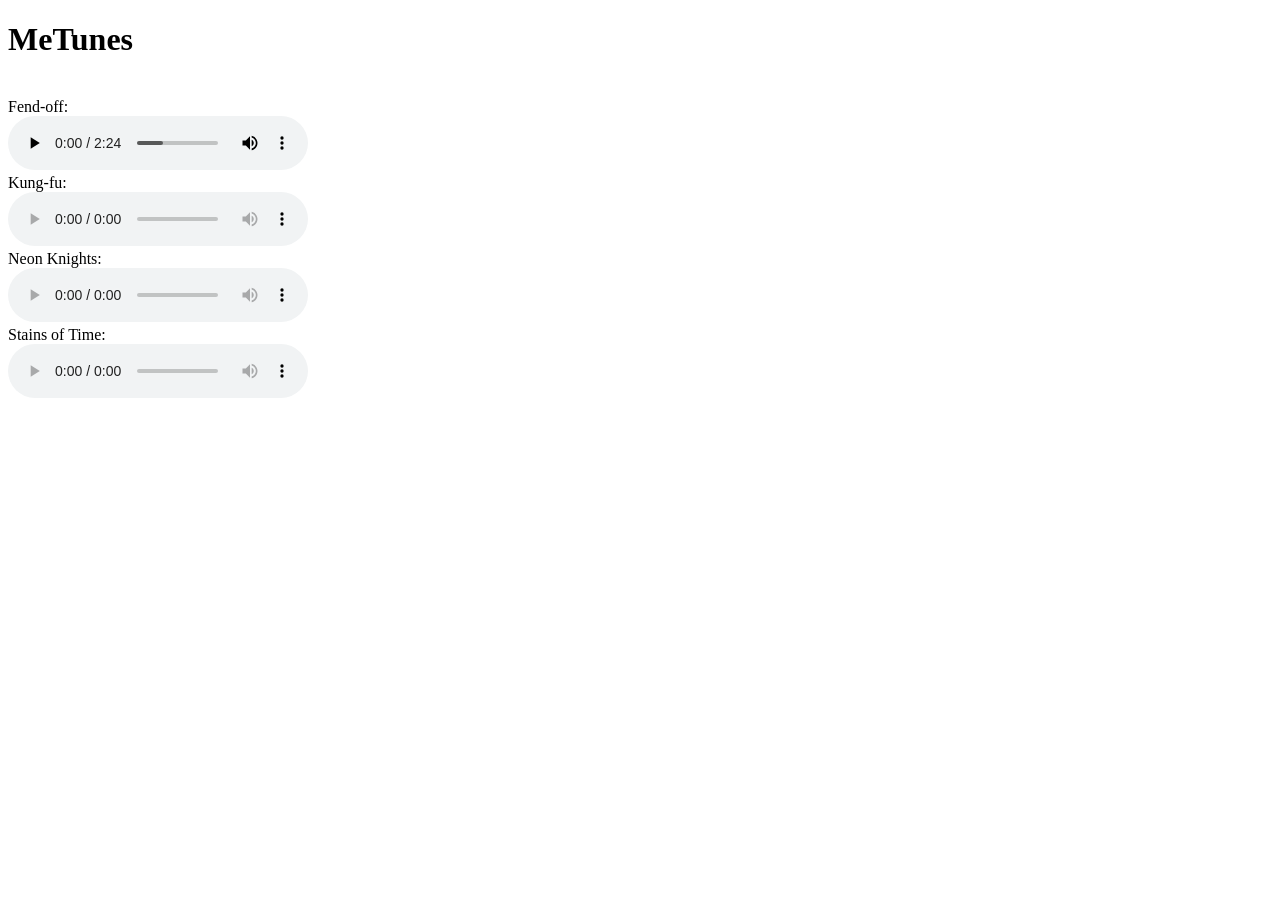
<file: audio.html>
<!DOCTYPE html>
<html>
	
	<head>
		<title>MeTunes</title>
	</head>
	<body>
		<h1>MeTunes</h1>
		<br>
		Fend-off:
		<br>
		<audio controls loop autoplay>
			<source src="audio.mp3">
				your browser doesn't support audio
		</audio>
		<br>
		Kung-fu:
		<br>
		<audio controls loop>
			<source src="file:///C:\Users\Usuario\Music\Music2.0\Baauer - Kung Fu ft. Pusha T, Future.mp3">
				your browser doesn't support audio
		</audio>
		<br>
		Neon Knights:
		<br>
		<audio controls loop>
			<source src="file:///C:\Users\Usuario\Music\Music2.0\Black Sabbath - Neon Knights.mp3">
				your browser doesn't support audio
		</audio>
		<br>
		Stains of Time:
		<br>
		<audio controls loop>
			<source src="file:///C:\Users\Usuario\Music\Music2.0\Metal Gear Rising, Monsoon's theme- Stains of Time Vocals Lyrics.mp3">
				your browser doesn't support audio
		</audio>
	</body>

</html>
</file>
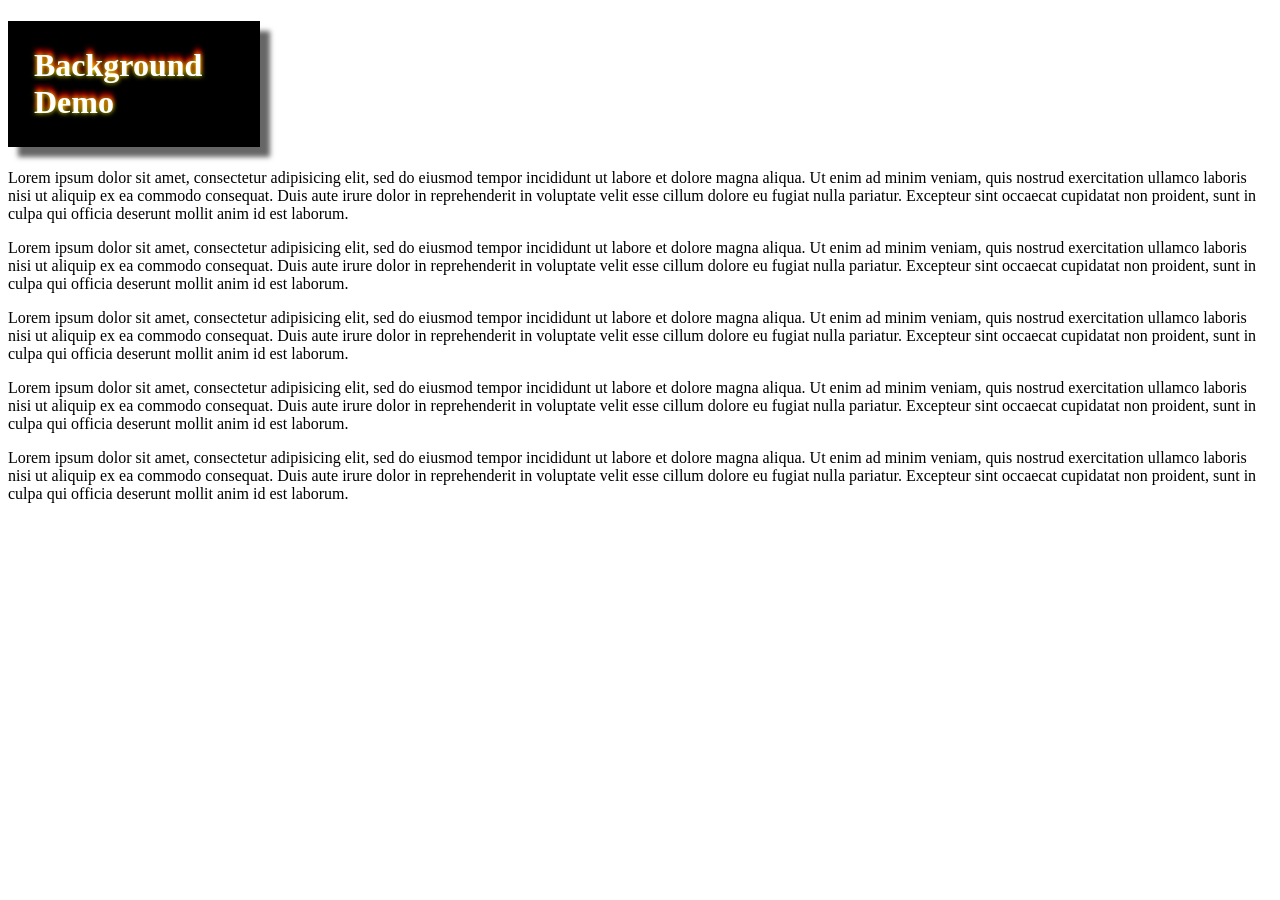
<file: backgrounds.html>
<!DOCTYPE html>
<html>
	
	<head>

		<link rel="stylesheet" type="text/css" href="style.css">

	</head>
	
	<body>
		
		<h1>Background Demo</h1>

		<div id="mytext">
		<p>
			Lorem ipsum dolor sit amet, consectetur adipisicing elit, sed do eiusmod
			tempor incididunt ut labore et dolore magna aliqua. Ut enim ad minim veniam,
			quis nostrud exercitation ullamco laboris nisi ut aliquip ex ea commodo
			consequat. Duis aute irure dolor in reprehenderit in voluptate velit esse
			cillum dolore eu fugiat nulla pariatur. Excepteur sint occaecat cupidatat non
			proident, sunt in culpa qui officia deserunt mollit anim id est laborum.
		</p>

		<p>
			Lorem ipsum dolor sit amet, consectetur adipisicing elit, sed do eiusmod
			tempor incididunt ut labore et dolore magna aliqua. Ut enim ad minim veniam,
			quis nostrud exercitation ullamco laboris nisi ut aliquip ex ea commodo
			consequat. Duis aute irure dolor in reprehenderit in voluptate velit esse
			cillum dolore eu fugiat nulla pariatur. Excepteur sint occaecat cupidatat non
			proident, sunt in culpa qui officia deserunt mollit anim id est laborum.
		</p>

		<p>
			Lorem ipsum dolor sit amet, consectetur adipisicing elit, sed do eiusmod
			tempor incididunt ut labore et dolore magna aliqua. Ut enim ad minim veniam,
			quis nostrud exercitation ullamco laboris nisi ut aliquip ex ea commodo
			consequat. Duis aute irure dolor in reprehenderit in voluptate velit esse
			cillum dolore eu fugiat nulla pariatur. Excepteur sint occaecat cupidatat non
			proident, sunt in culpa qui officia deserunt mollit anim id est laborum.
		</p>

		<p>
			Lorem ipsum dolor sit amet, consectetur adipisicing elit, sed do eiusmod
			tempor incididunt ut labore et dolore magna aliqua. Ut enim ad minim veniam,
			quis nostrud exercitation ullamco laboris nisi ut aliquip ex ea commodo
			consequat. Duis aute irure dolor in reprehenderit in voluptate velit esse
			cillum dolore eu fugiat nulla pariatur. Excepteur sint occaecat cupidatat non
			proident, sunt in culpa qui officia deserunt mollit anim id est laborum.
		</p>

		<p>
			Lorem ipsum dolor sit amet, consectetur adipisicing elit, sed do eiusmod
			tempor incididunt ut labore et dolore magna aliqua. Ut enim ad minim veniam,
			quis nostrud exercitation ullamco laboris nisi ut aliquip ex ea commodo
			consequat. Duis aute irure dolor in reprehenderit in voluptate velit esse
			cillum dolore eu fugiat nulla pariatur. Excepteur sint occaecat cupidatat non
			proident, sunt in culpa qui officia deserunt mollit anim id est laborum.
		</p>
		</div>
	</body>

</html>
</file>
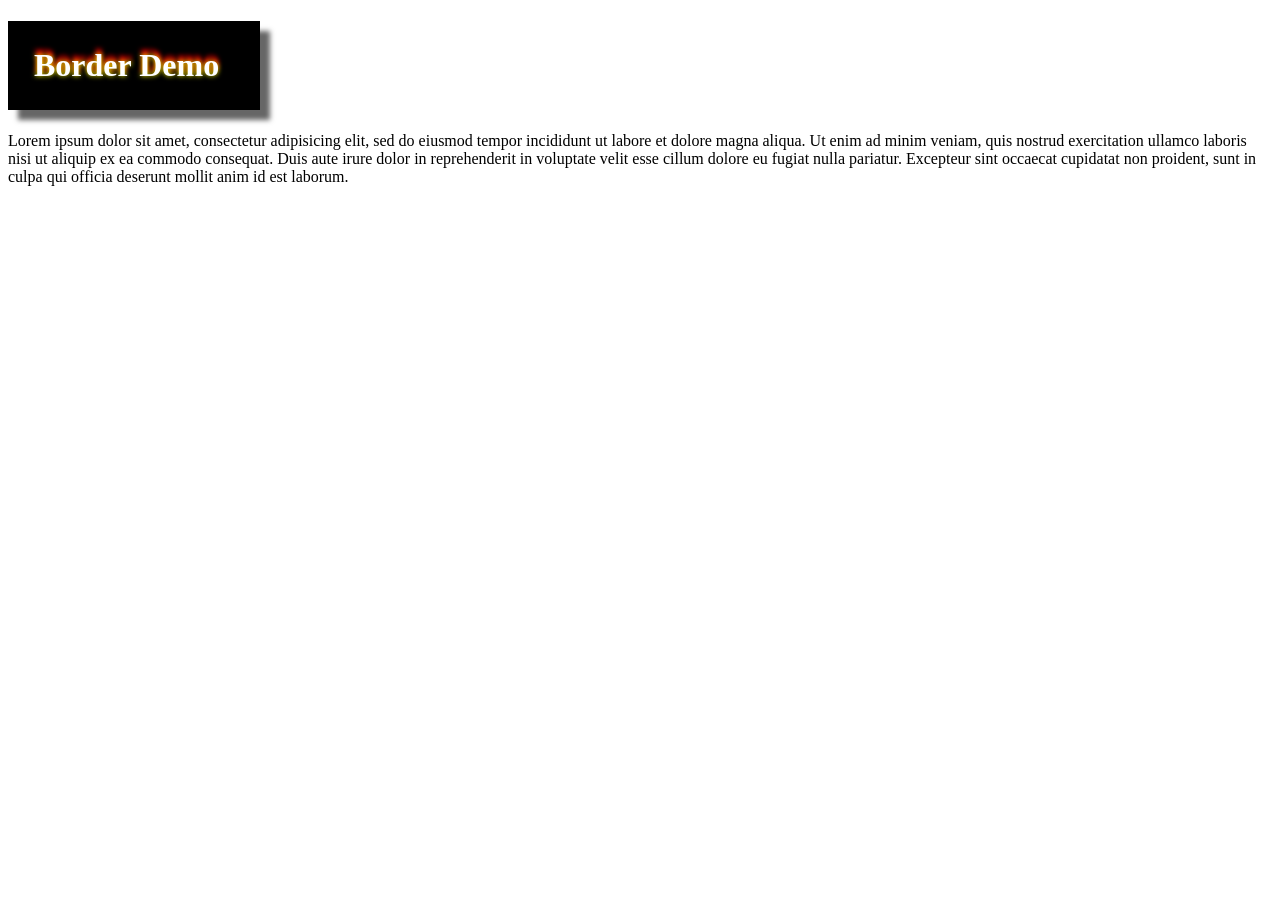
<file: borders.html>
<!DOCTYPE html>
<html>
	
	<head>

		<link rel="stylesheet" type="text/css" href="style.css">

	</head>
	
	<body>
		
		<h1>Border Demo</h1>

		<p>
			Lorem ipsum dolor sit amet, consectetur adipisicing elit, sed do eiusmod
			tempor incididunt ut labore et dolore magna aliqua. Ut enim ad minim veniam,
			quis nostrud exercitation ullamco laboris nisi ut aliquip ex ea commodo
			consequat. Duis aute irure dolor in reprehenderit in voluptate velit esse
			cillum dolore eu fugiat nulla pariatur. Excepteur sint occaecat cupidatat non
			proident, sunt in culpa qui officia deserunt mollit anim id est laborum.
		</p>

	</body>

</html>
</file>
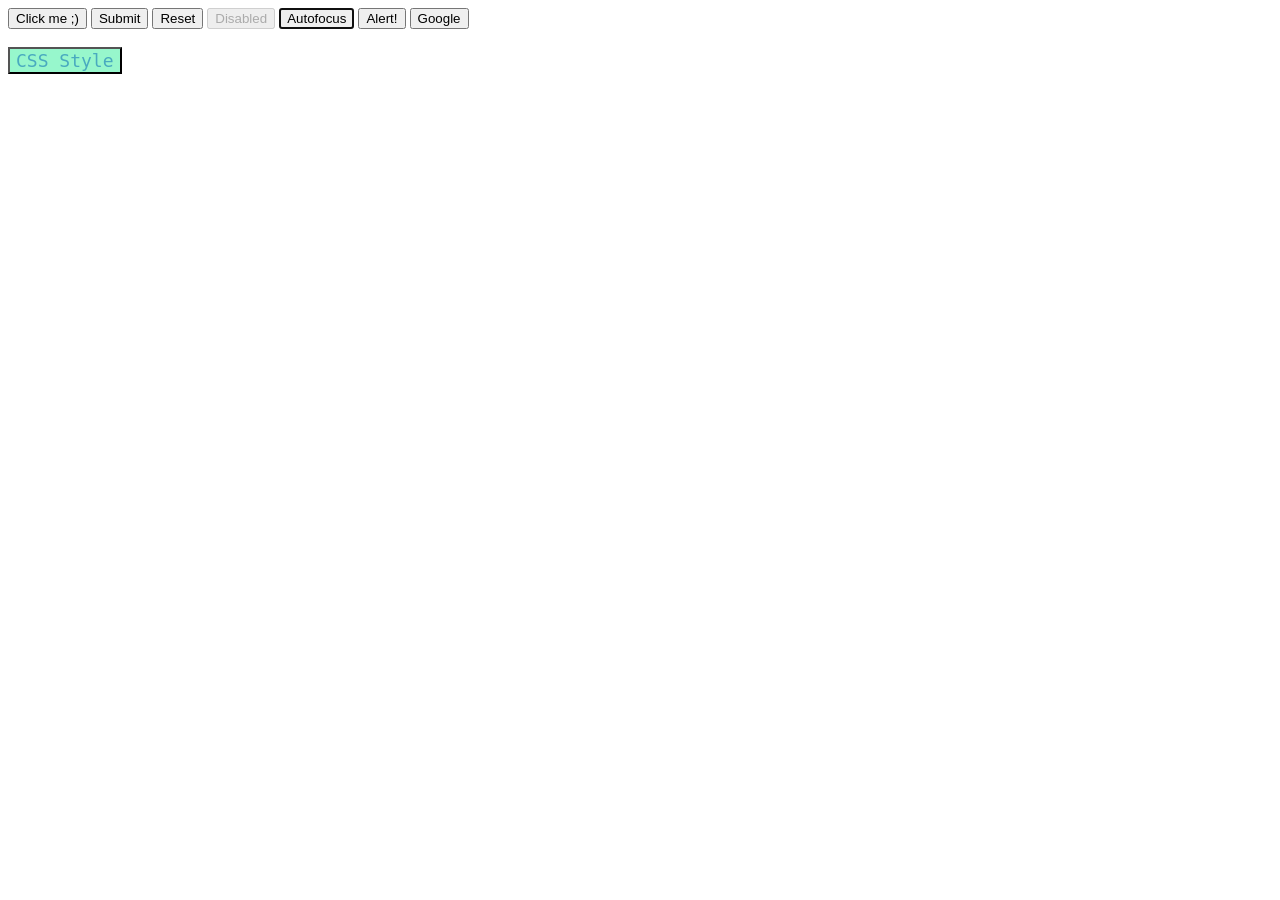
<file: buttons.html>
<!DOCTYPE html>
<html>
	
	<head>
		<title>Treinando HTML e CSS</title>
	</head>
	<body>
		
		<button name="simle button" type="button">
			Click me ;)
		</button>

		<button name="submit_button" type="submit" value="Submit">
			Submit
		</button>

		<button name="reset_button" type="reset" value="Reset">
			Reset
		</button>

		<button disabled>
			Disabled
		</button>

		<button autofocus>
			Autofocus
		</button>

		<button onclick="alert('You clicked on a button!')">
			Alert!
		</button>

		<a href="https://www.google.com">
		<button>
			Google
		</button>
		</a>
		<br>
		<br>

		<button style="background-color: #97f7cc;
		color: #49aabf;
		font-size: 18px;
		font-family: monospace;">
			CSS Style
		</button>


	</body>

</html>
</file>
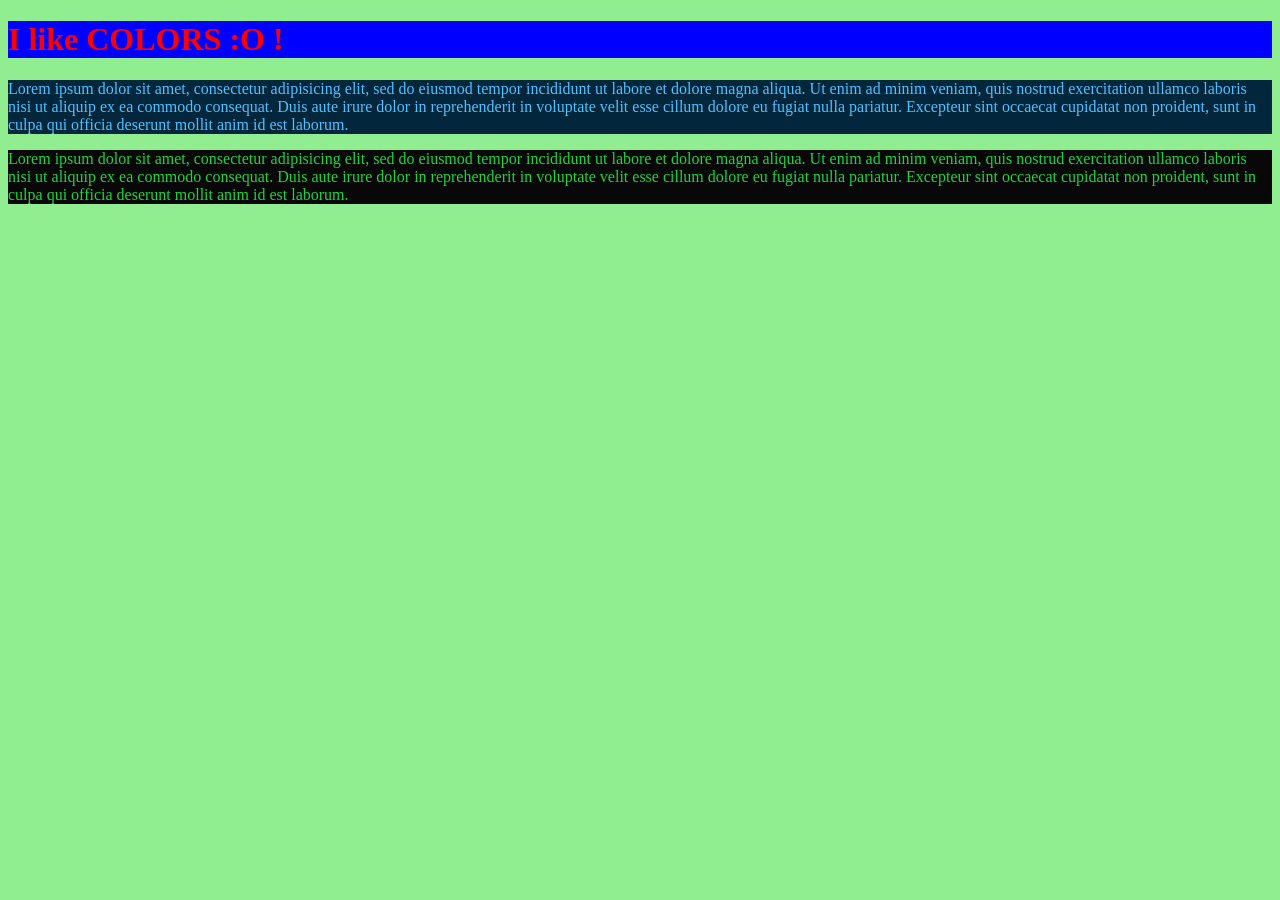
<file: colors.html>
<!DOCTYPE html>
<html>
	
	<head>
		<title>Treinando HTML e CSS</title>
		<meta charset="utf-8">
		<meta name="keywords" content="HTML, tutorial, Bro Code, youtube">
		<meta name="description" content="Bro Code HTML tutorial">
		<meta name="author" content="Marcos Silva">
		<meta name="viewport" content="width=device-width, initial-scale=1.0">
		<meta http-equiv="refresh" content="300">
	</head>
	<body style="background-color: lightgreen;">
		
		<h1 style="color:red; background-color: blue;">I like COLORS :O !</h1>

		<p style="color:#4fc1ff; background-color: #02263b;">Lorem ipsum dolor sit amet, consectetur adipisicing elit, sed do eiusmod
		tempor incididunt ut labore et dolore magna aliqua. Ut enim ad minim veniam,
		quis nostrud exercitation ullamco laboris nisi ut aliquip ex ea commodo
		consequat. Duis aute irure dolor in reprehenderit in voluptate velit esse
		cillum dolore eu fugiat nulla pariatur. Excepteur sint occaecat cupidatat non
		proident, sunt in culpa qui officia deserunt mollit anim id est laborum.</p>

		<p style="color:#1ad63c; background-color: #080808;">Lorem ipsum dolor sit amet, consectetur adipisicing elit, sed do eiusmod
		tempor incididunt ut labore et dolore magna aliqua. Ut enim ad minim veniam,
		quis nostrud exercitation ullamco laboris nisi ut aliquip ex ea commodo
		consequat. Duis aute irure dolor in reprehenderit in voluptate velit esse
		cillum dolore eu fugiat nulla pariatur. Excepteur sint occaecat cupidatat non
		proident, sunt in culpa qui officia deserunt mollit anim id est laborum.</p>


	</body>

</html>
</file>
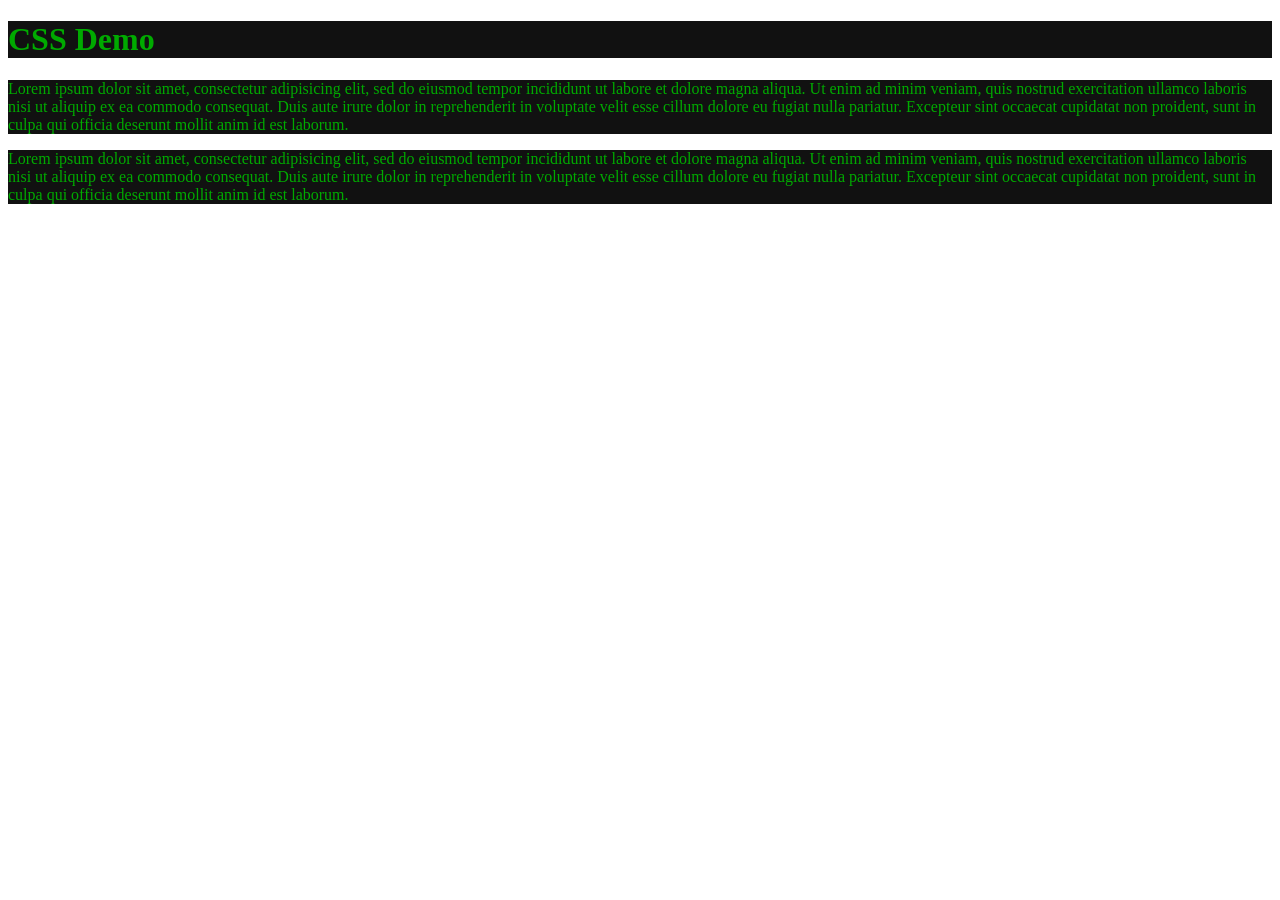
<file: css_demo.html>
<!DOCTYPE html>
<html>
	
	<head>
		<style>
			h1,p{
				background-color: #111111;
				color: #00aa00;
			}
		</style>
	<body>
		
		<h1 class="top">CSS Demo</h1>

		<p class="top" id="paragraph1">Lorem ipsum dolor sit amet, consectetur adipisicing elit, sed do eiusmod
		tempor incididunt ut labore et dolore magna aliqua. Ut enim ad minim veniam,
		quis nostrud exercitation ullamco laboris nisi ut aliquip ex ea commodo
		consequat. Duis aute irure dolor in reprehenderit in voluptate velit esse
		cillum dolore eu fugiat nulla pariatur. Excepteur sint occaecat cupidatat non
		proident, sunt in culpa qui officia deserunt mollit anim id est laborum.</p>

		<p id="paragraph2">Lorem ipsum dolor sit amet, consectetur adipisicing elit, sed do eiusmod
		tempor incididunt ut labore et dolore magna aliqua. Ut enim ad minim veniam,
		quis nostrud exercitation ullamco laboris nisi ut aliquip ex ea commodo
		consequat. Duis aute irure dolor in reprehenderit in voluptate velit esse
		cillum dolore eu fugiat nulla pariatur. Excepteur sint occaecat cupidatat non
		proident, sunt in culpa qui officia deserunt mollit anim id est laborum.</p>

	</body>

</html>
</file>
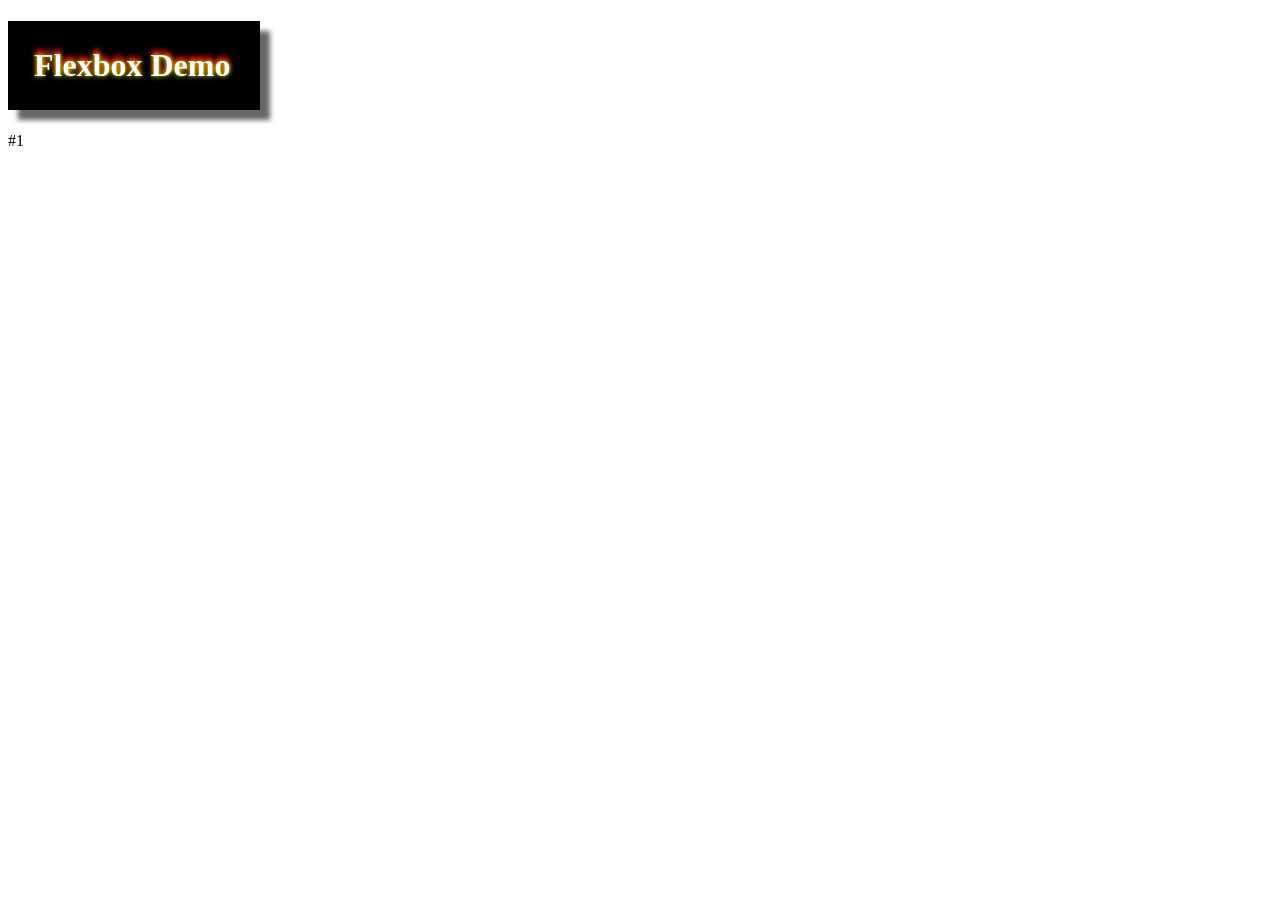
<file: flexbox.html>
<!DOCTYPE html>
<html>
	
	<head>

		<link rel="stylesheet" type="text/css" href="style.css">

	</head>
	
	<body>
		
		<h1>Flexbox Demo</h1>

		<div class="container">
			<div>#1</div>
			<!--
			<div>#2</div>
			<div>#3</div>
			<div>#4</div>
			<div>#5</div>
			<div>#6</div>
			<div>#7</div>-->
		</div>

	</body>

</html>
</file>
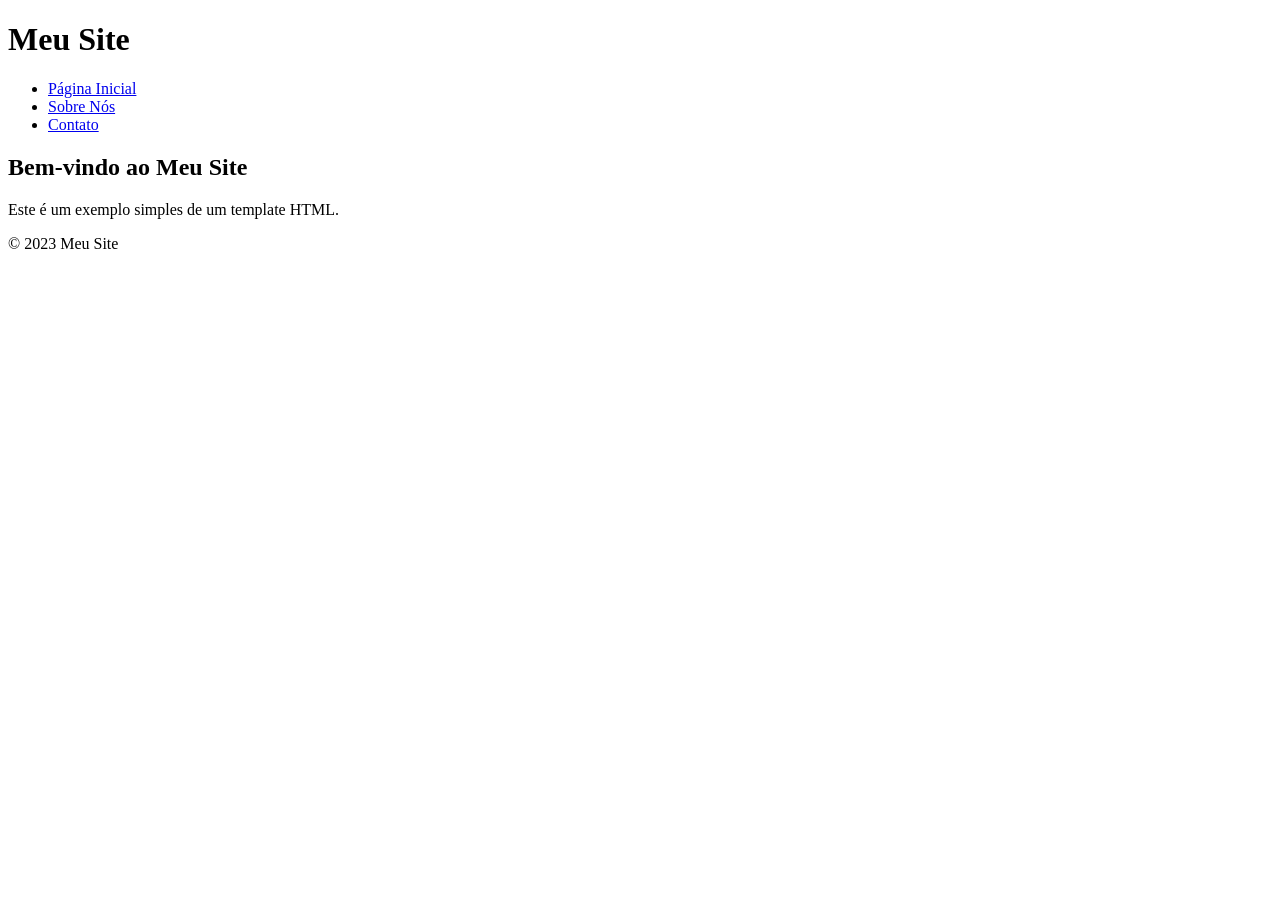
<file: html_css.html>
<!DOCTYPE html>
<html lang="en">
<head>
    <meta charset="UTF-8">
    <meta name="viewport" content="width=device-width, initial-scale=1.0">
    <title>Meu Template HTML</title>
</head>
<body>
    <header>
        <h1>Meu Site</h1>
        <nav>
            <ul>
                <li><a href="#">Página Inicial</a></li>
                <li><a href="#">Sobre Nós</a></li>
                <li><a href="#">Contato</a></li>
            </ul>
        </nav>
    </header>
    
    <main>
        <h2>Bem-vindo ao Meu Site</h2>
        <p>Este é um exemplo simples de um template HTML.</p>
    </main>

    <footer>
        <p>&copy; 2023 Meu Site</p>
    </footer>
</body>
</html>
</file>
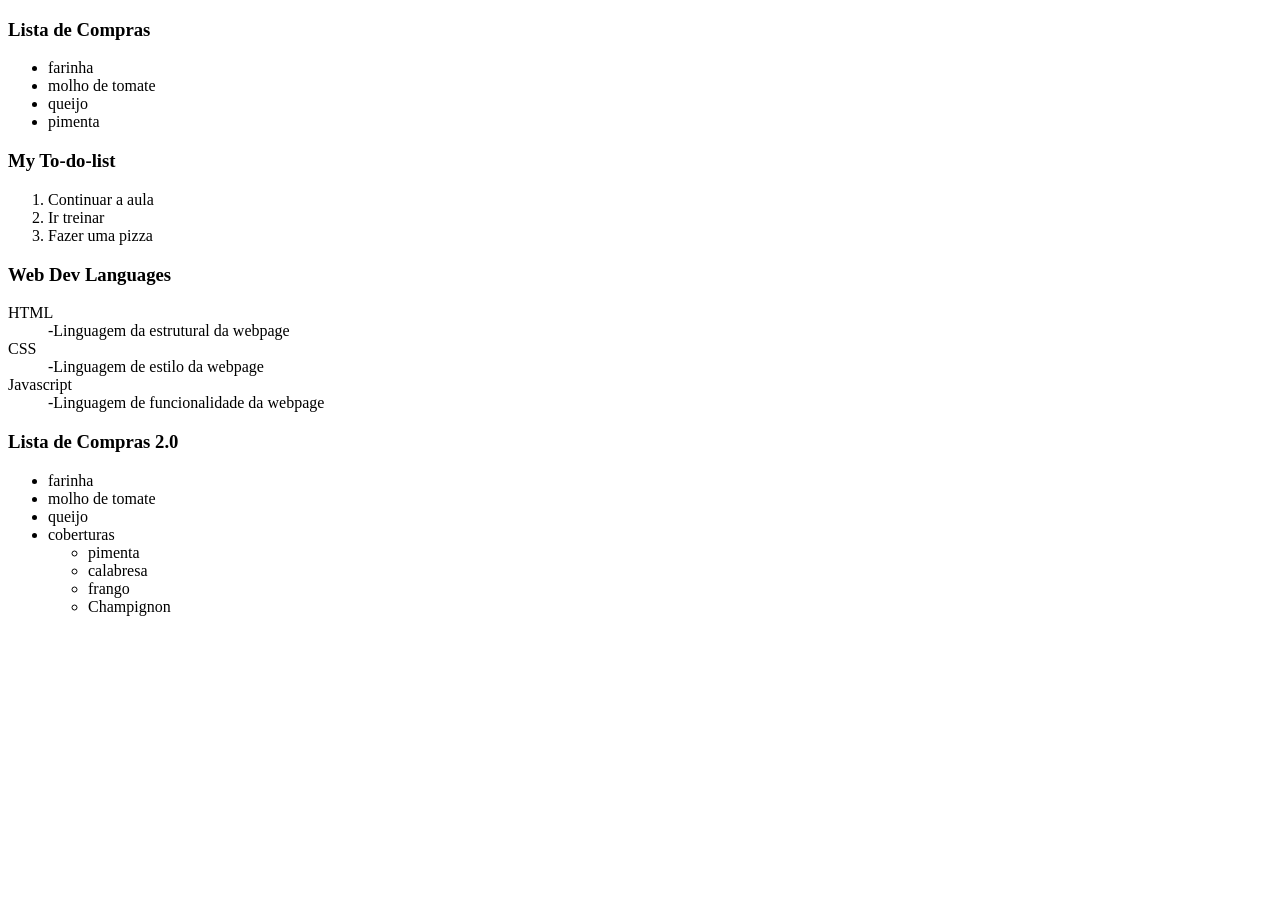
<file: lists.html>
<!DOCTYPE html>
<html>
	
	<head>
		<title>Treinando HTML e CSS</title>
	</head>
	<body>
		<!-- Unordered list -->
		<h3>Lista de Compras</h3>
		<ul style="list-style-type: disc;">
			<li>farinha</li>
			<li>molho de tomate</li>
			<li>queijo</li>
			<li>pimenta</li>
		</ul>
		<!-- Ordered list -->
		<h3>My To-do-list</h3>
		<ol type="1" start="1">
			<li>Continuar a aula</li>
			<li>Ir treinar</li>
			<li>Fazer uma pizza</li>
		</ol>
		<!-- Description list -->
		<h3>Web Dev Languages</h3>
		<dl>
			<dt>HTML</dt>
			<dd> -Linguagem da estrutural da webpage</dd>
			<dt>CSS</dt>
			<dd> -Linguagem de estilo da webpage</dd>
			<dt>Javascript</dt>
			<dd> -Linguagem de funcionalidade da webpage</dd>
		</dl>
		<!-- Nested list -->
		<h3>Lista de Compras 2.0</h3>
		<ul style="list-style-type: disc;">
			<li>farinha</li>
			<li>molho de tomate</li>
			<li>queijo</li>
			<li>coberturas
				<ul>
					<li>pimenta</li>
					<li>calabresa</li>
					<li>frango</li>
					<li>Champignon</li>
				</ul>
			</li>
		</ul>

	</body>
</html>
</file>
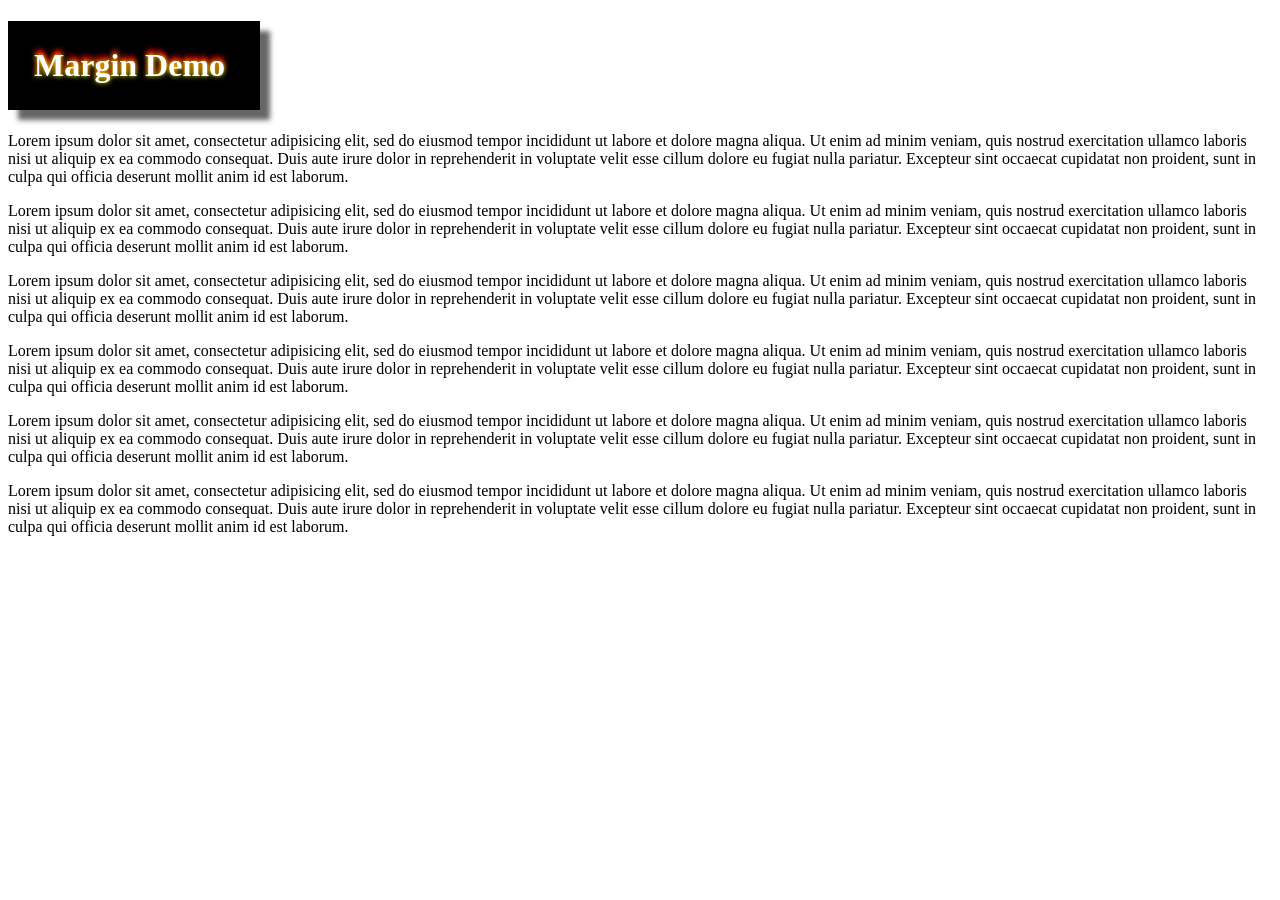
<file: margins.html>
<!DOCTYPE html>
<html>
	
	<head>

		<link rel="stylesheet" type="text/css" href="style.css">

	</head>
	
	<body>
		
		<h1>Margin Demo</h1>

		<p id="p1">
			Lorem ipsum dolor sit amet, consectetur adipisicing elit, sed do eiusmod
			tempor incididunt ut labore et dolore magna aliqua. Ut enim ad minim veniam,
			quis nostrud exercitation ullamco laboris nisi ut aliquip ex ea commodo
			consequat. Duis aute irure dolor in reprehenderit in voluptate velit esse
			cillum dolore eu fugiat nulla pariatur. Excepteur sint occaecat cupidatat non
			proident, sunt in culpa qui officia deserunt mollit anim id est laborum.
		</p>

		<p id="p2">
			Lorem ipsum dolor sit amet, consectetur adipisicing elit, sed do eiusmod
			tempor incididunt ut labore et dolore magna aliqua. Ut enim ad minim veniam,
			quis nostrud exercitation ullamco laboris nisi ut aliquip ex ea commodo
			consequat. Duis aute irure dolor in reprehenderit in voluptate velit esse
			cillum dolore eu fugiat nulla pariatur. Excepteur sint occaecat cupidatat non
			proident, sunt in culpa qui officia deserunt mollit anim id est laborum.
		</p>

		<p id="p3">
			Lorem ipsum dolor sit amet, consectetur adipisicing elit, sed do eiusmod
			tempor incididunt ut labore et dolore magna aliqua. Ut enim ad minim veniam,
			quis nostrud exercitation ullamco laboris nisi ut aliquip ex ea commodo
			consequat. Duis aute irure dolor in reprehenderit in voluptate velit esse
			cillum dolore eu fugiat nulla pariatur. Excepteur sint occaecat cupidatat non
			proident, sunt in culpa qui officia deserunt mollit anim id est laborum.
		</p>

		<p id="p4">
			Lorem ipsum dolor sit amet, consectetur adipisicing elit, sed do eiusmod
			tempor incididunt ut labore et dolore magna aliqua. Ut enim ad minim veniam,
			quis nostrud exercitation ullamco laboris nisi ut aliquip ex ea commodo
			consequat. Duis aute irure dolor in reprehenderit in voluptate velit esse
			cillum dolore eu fugiat nulla pariatur. Excepteur sint occaecat cupidatat non
			proident, sunt in culpa qui officia deserunt mollit anim id est laborum.
		</p>

		<p id="p5">
			Lorem ipsum dolor sit amet, consectetur adipisicing elit, sed do eiusmod
			tempor incididunt ut labore et dolore magna aliqua. Ut enim ad minim veniam,
			quis nostrud exercitation ullamco laboris nisi ut aliquip ex ea commodo
			consequat. Duis aute irure dolor in reprehenderit in voluptate velit esse
			cillum dolore eu fugiat nulla pariatur. Excepteur sint occaecat cupidatat non
			proident, sunt in culpa qui officia deserunt mollit anim id est laborum.
		</p>

		<p id="p6">
			Lorem ipsum dolor sit amet, consectetur adipisicing elit, sed do eiusmod
			tempor incididunt ut labore et dolore magna aliqua. Ut enim ad minim veniam,
			quis nostrud exercitation ullamco laboris nisi ut aliquip ex ea commodo
			consequat. Duis aute irure dolor in reprehenderit in voluptate velit esse
			cillum dolore eu fugiat nulla pariatur. Excepteur sint occaecat cupidatat non
			proident, sunt in culpa qui officia deserunt mollit anim id est laborum.
		</p>

	</body>

</html>
</file>
<file: style.css>
h1{
	border: 1px solid;
	width: 200px;
	padding: 25px;
	background-color: black;
	color: white;
	border-color: black;

	text-shadow: 0px 0px 5px yellow, 0px -5px 5px red;
	/*
		horizontal (px)
		vertical (px)
		blur (px)
		color (name, rgb)
	*/
	box-shadow: 10px 10px 5px #666666;
	/*
		horizontal (px)
		vertical (px)
		blur (px)
		color (name,rgb,hex)
	*/
}
</file>
